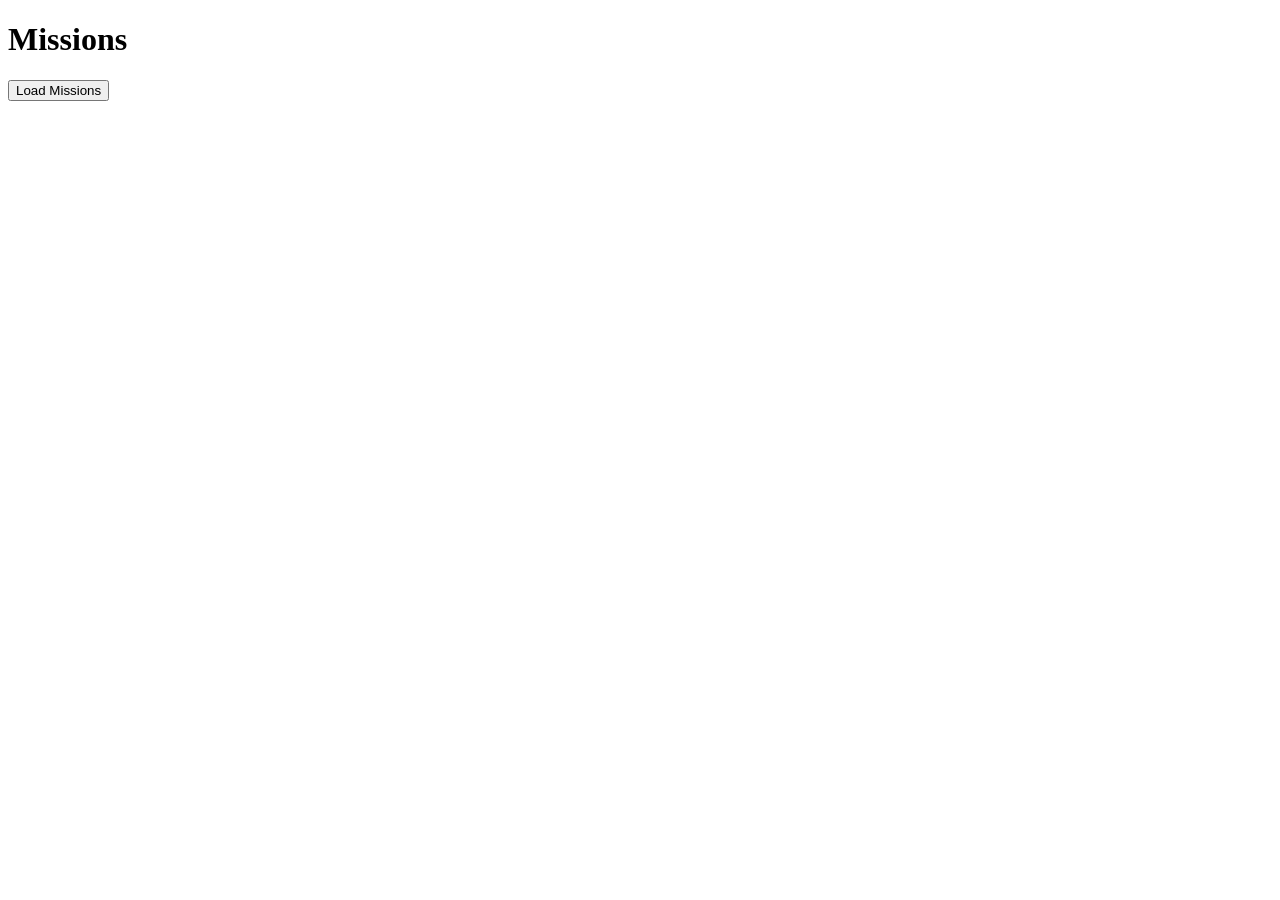
<file: drone_frontend/missions.html>
<!DOCTYPE html>
<html>
<head>
    <title>Missions</title>
</head>
<body>

<h1>Missions</h1>

<button onclick="loadMissions()">Load Missions</button>

<div id="missions"></div>

<script src="app.js"></script>

</body>
</html>
</file>
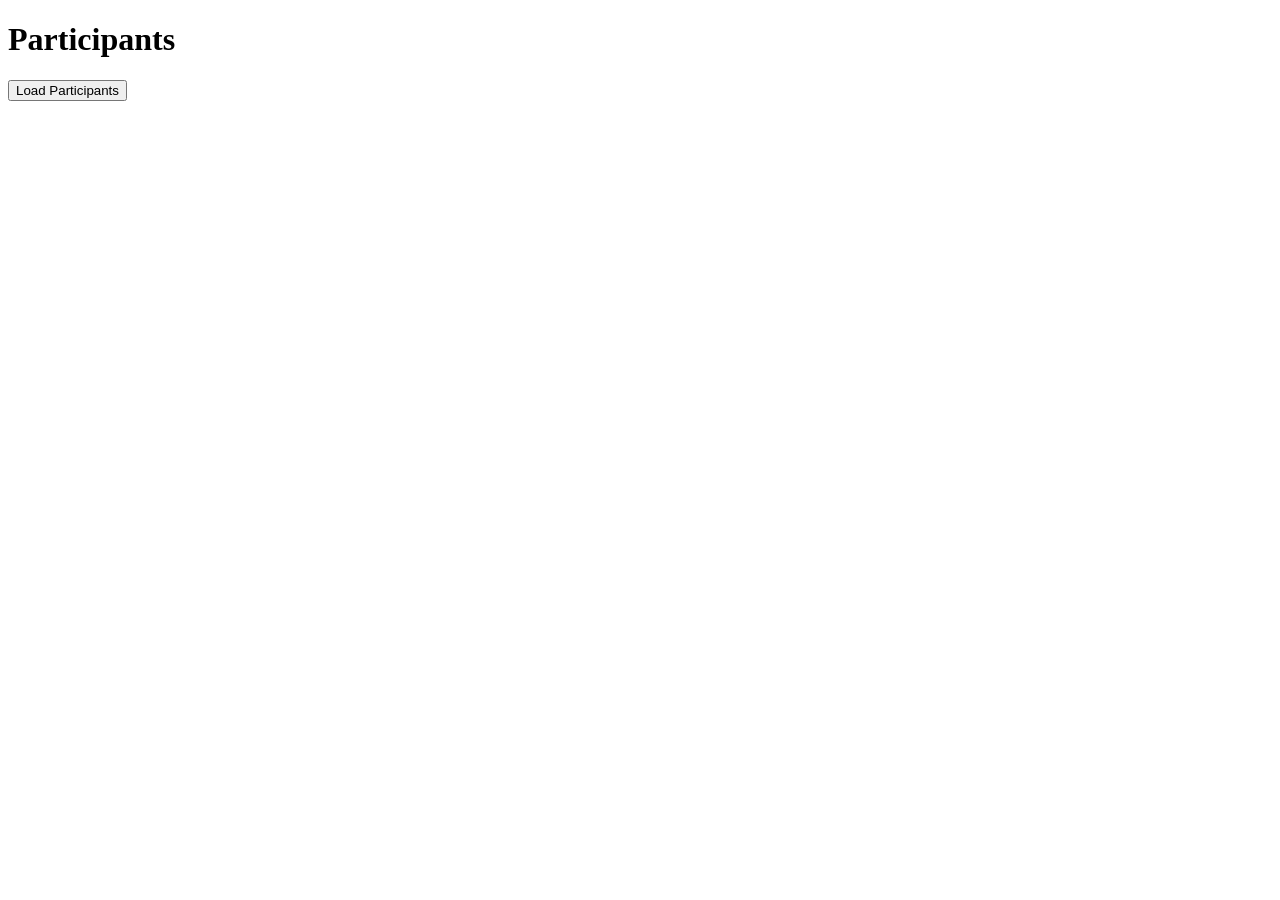
<file: drone_frontend/participants.html>
<!DOCTYPE html>
<html>
<head>
    <title>Participants</title>
</head>
<body>

<h1>Participants</h1>

<button onclick="loadParticipants()">Load Participants</button>

<div id="participants"></div>

<script src="app.js"></script>

</body>
</html>
</file>
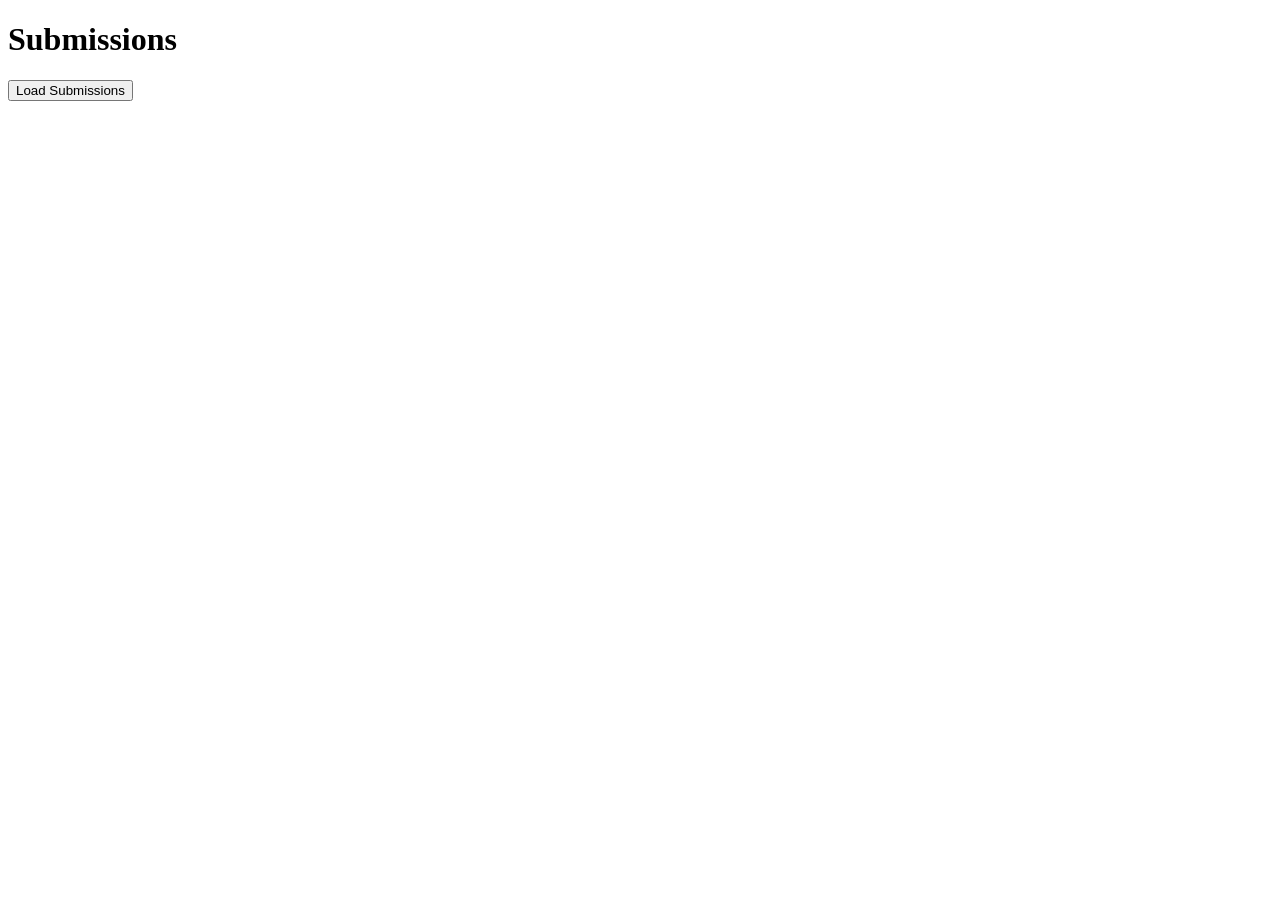
<file: drone_frontend/submissions.html>
<!DOCTYPE html>
<html>
<head>
    <title>Submissions</title>
</head>
<body>

<h1>Submissions</h1>

<button onclick="loadSubmissions()">Load Submissions</button>

<div id="submissions"></div>

<script src="app.js"></script>

</body>
</html>
</file>
